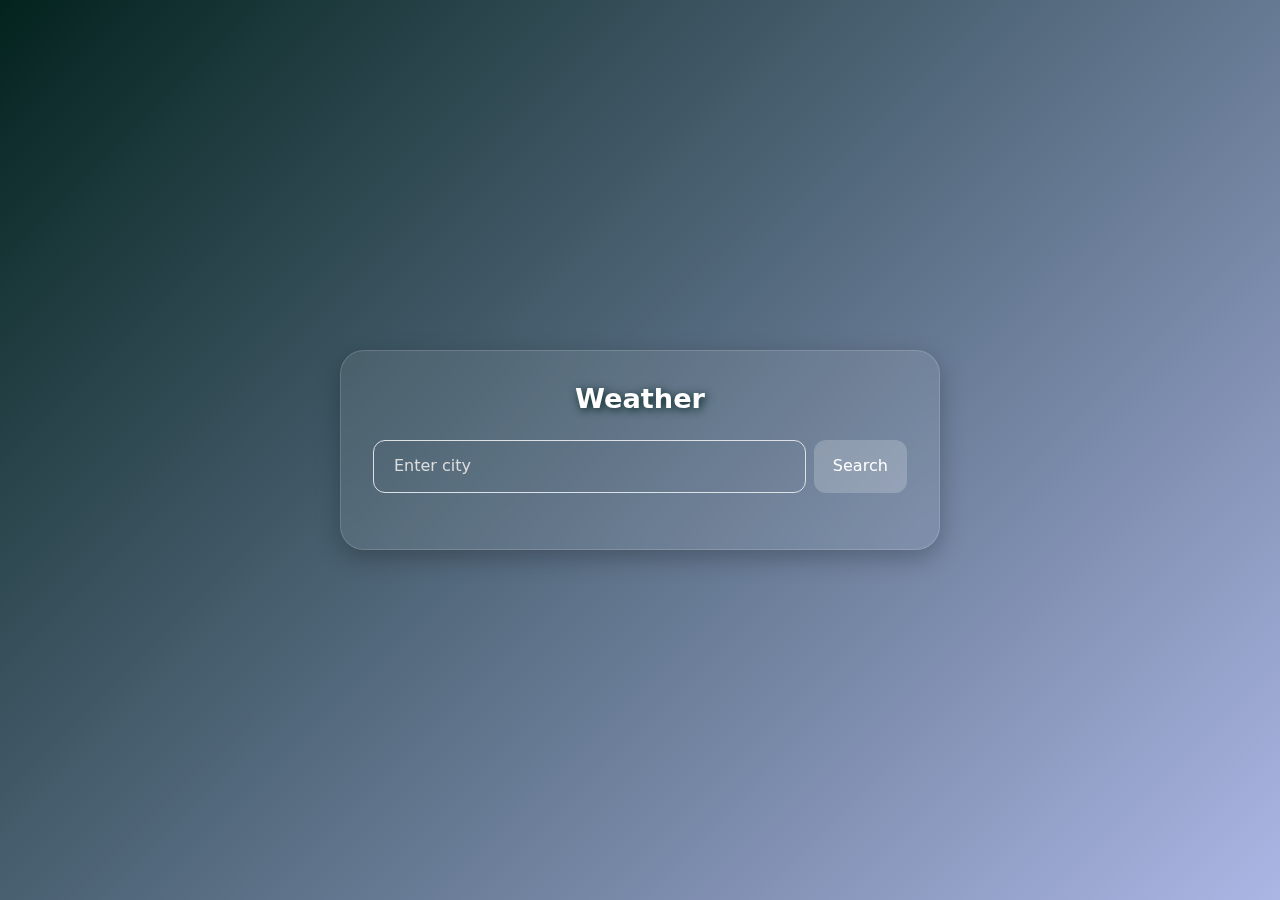
<file: Weather APP/index.html>
<!DOCTYPE html>
<html lang="en">
  <head>
    <meta charset="UTF-8" />
    <meta name="viewport" content="width=device-width, initial-scale=1.0" />
    <title>Weather App</title>
    <link rel="stylesheet" href="styles.css" />
    <link
      href="https://cdn.jsdelivr.net/npm/bootstrap@5.3.3/dist/css/bootstrap.min.css"
      rel="stylesheet"
    />
  </head>

  <body>
    <div
      class="container d-flex justify-content-center align-items-center min-vh-100"
    >
      <div class="weather-card w-100">
        <h1>Weather</h1>
        <div class="search">
          <input
            type="text"
            class="form-control bg-transparent text-white"
            id="cityInput"
            placeholder="Enter city"
          />
          <button class="button" id="getWeather">Search</button>
        </div>
        <div class="weather-info" id="weatherInfo"></div>
      </div>
    </div>
    <script src="script.js"></script>
  </body>
</html>
</file>
<file: Weather APP/styles.css>
* {
  margin: 0;
  padding: 0;
  box-sizing: border-box;
}

body {
  font-family: "Inter", sans-serif;
  background: linear-gradient(135deg, #03231e, #acb6e5);
  display: flex;
  justify-content: center;
  align-items: center;
  min-height: 100vh;
  text-shadow: 2px 2px 10px #03231e;
}

.container {
  width: 100%;
  max-width: 500px;
  min-width: 200px;
  padding: 2rem;
  color: #fff;
  overflow-x: auto;
}

.weather-card {
  background: rgba(255, 255, 255, 0.08);
  border-radius: 1.5rem;
  backdrop-filter: blur(14px);
  -webkit-backdrop-filter: blur(14px);
  border: 1px solid rgba(255, 255, 255, 0.15);
  padding: 2rem;
  box-shadow: 0 8px 24px rgba(0, 0, 0, 0.25);
  text-align: center;
  transition: all 0.3s ease;
  max-width: 600px;
  display: flex;
  flex-direction: column;
  flex-wrap: wrap;
}

.weather-card h1 {
  font-size: 1.7rem;
  margin-bottom: 1.5rem;
  font-weight: 600;
}

.search {
  display: flex;
  gap: 0.5rem;
  font-weight: bold;
  margin-bottom: 1.5rem;
  justify-content: center;
  flex-wrap: wrap;
}

.search input {
  flex: 1;
  padding: 10px 20px;
  border-radius: 12px;
  font-size: 1rem;
  min-width: 150px;
  background: #ffffff26;
  color: #fff;
}

.search input::placeholder {
  color: #ddd;
}

.search input:focus {
  background: rgba(255, 255, 255, 0.25);
}

.button {
  padding: 0.9rem 1.2rem;
  border: none;
  border-radius: 12px;
  background: #ffffff22;
  color: #fff;
  cursor: pointer;
  font-size: 1rem;
  backdrop-filter: blur(6px);
}

.button:hover {
  background: #ffffff33;
}

.weather-info img {
  width: 80px;
  margin-bottom: 0.5rem;
}

.weather-info h2 {
  font-size: 1.3rem;
  margin: 0.3rem 0;
  font-weight: 500;
}

.weather-info p {
  font-size: 0.95rem;
  opacity: 0.9;
  margin-top: 0.4rem;
}

.form-control::placeholder {
  color: white;
}

.error {
  color: red;
  text-shadow: 2px 2px 10px white;
}

.custom-spinner {
  width: 50px;
  height: 50px;
  border: 5px solid rgba(255, 255, 255, 0.2);
  border-top: 5px solid #fff;
  border-radius: 50%;
  animation: spin 1s linear infinite;
  margin: 2rem auto;
}

@keyframes spin {
  to {
    transform: rotate(360deg);
  }
}

.fade-in {
  animation: fadeIn 0.6s ease forwards;
  opacity: 0;
}

@keyframes fadeIn {
  from {
    opacity: 0;
    transform: translateY(10px);
  }
  to {
    opacity: 1;
    transform: translateY(0);
  }
}
</file>
